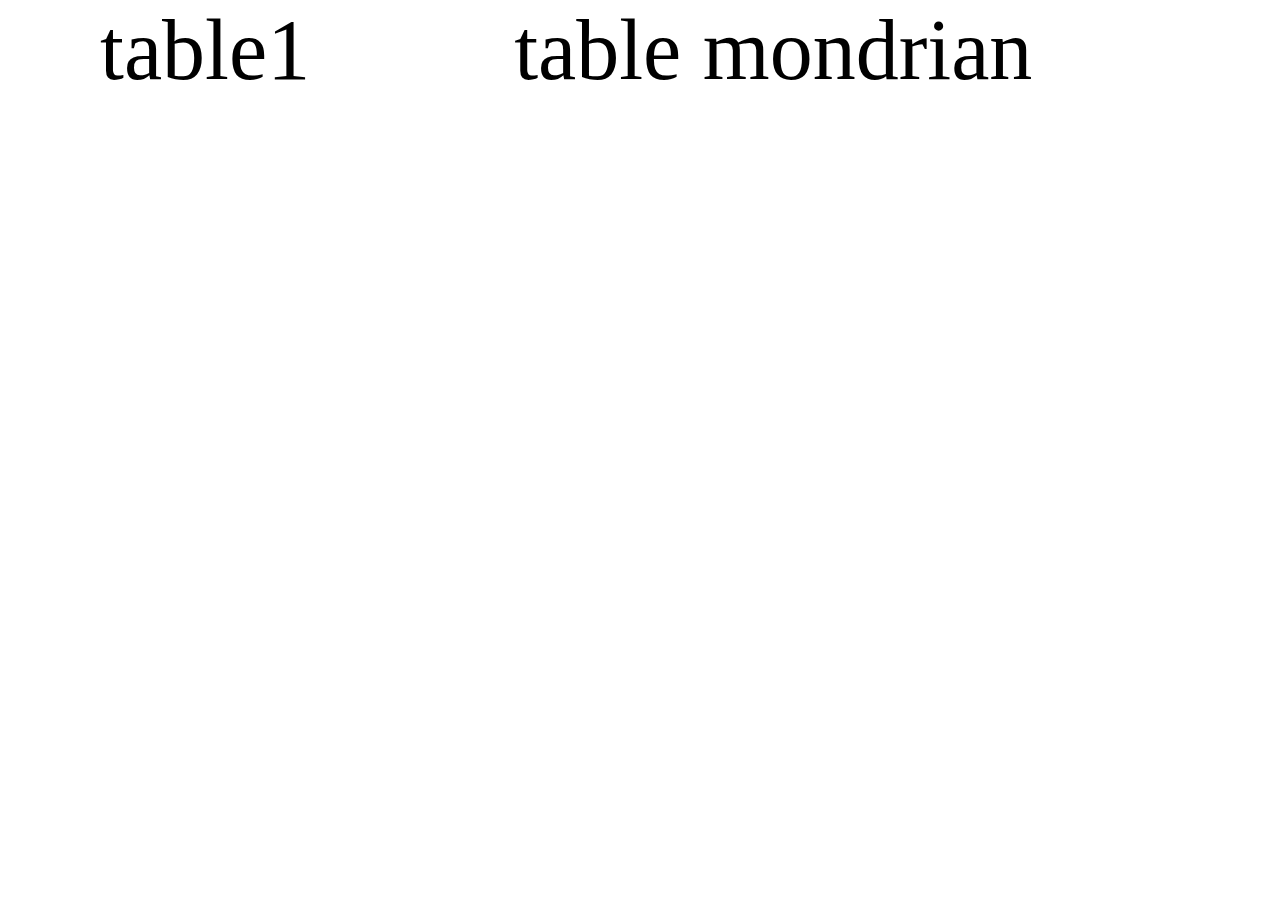
<file: index.html>
<!DOCTYPE html>
<html lang="en">
<head>
    <meta charset="UTF-8">
    <link rel="stylesheet" href="style.css">
    <title>Title</title>
</head>
<body>
    <a href="table1/table1.html" class="table-1">table1</a>
    <a href="table2/table2.html" class="table-2">table mondrian</a>
</body>
</html>
</file>
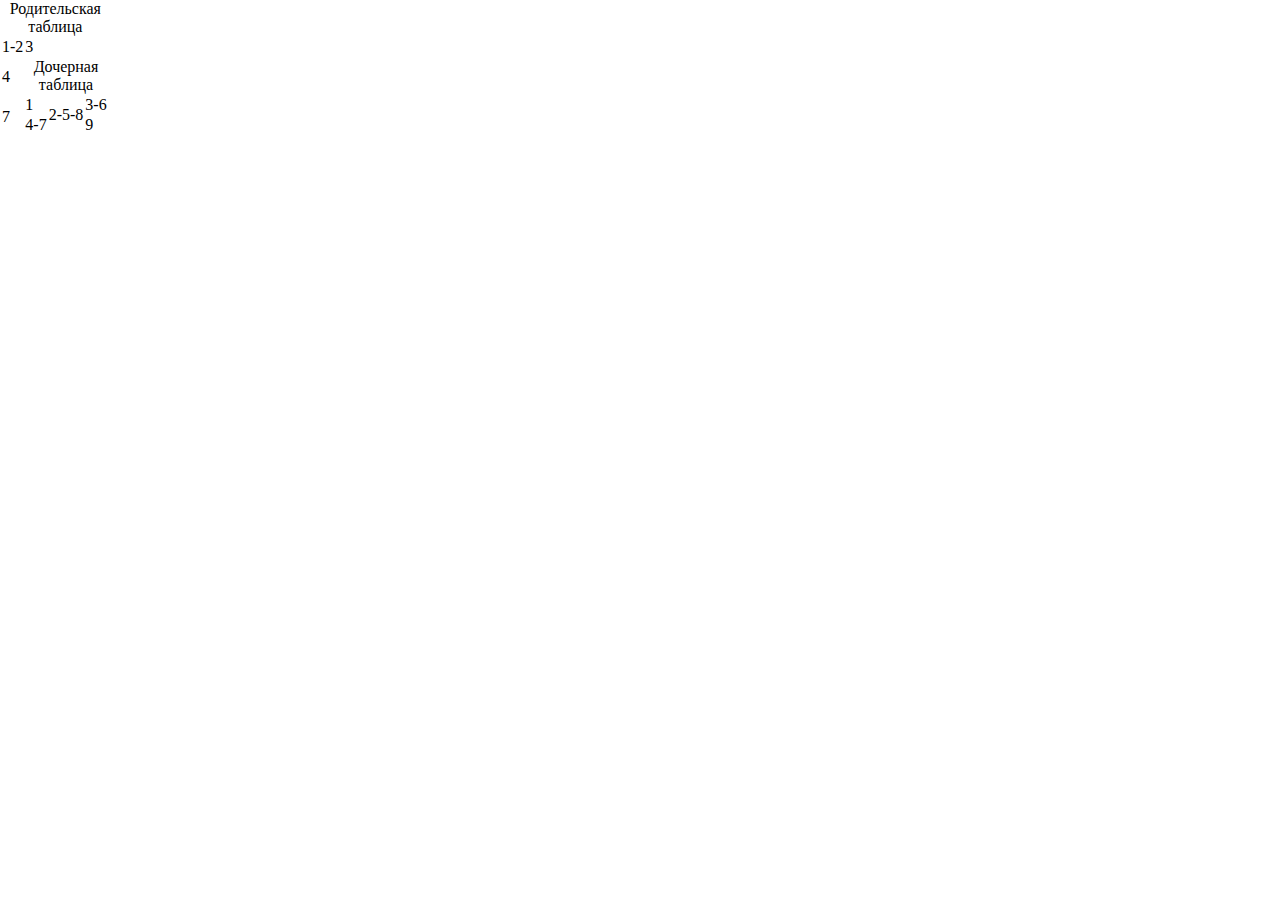
<file: table1.html>
<!DOCTYPE html>
<html lang="en">
<head>
    <meta charset="UTF-8">
    <title>Title</title>
    <link rel="stylesheet" href="style.css">
</head>
<body>
<main>
    <table class="w-90">
        <caption>Родительская таблица</caption>
        <tr>
            <td colspan="2" class="w-40">1-2</td>
            <td class="w-60">3</td>
        </tr>
        <tr>
            <td class="w-28">4</td>
            <td colspan="2" rowspan="2">
                <table class="w-80">
                    <caption>Дочерная таблица</caption>
                    <tr>
                        <td>1</td>
                        <td rowspan="2">2-5-8</td>
                        <td class="h-200">3-6</td>
                    </tr>
                    <tr>
                        <td class="h-200">4-7</td>
                        <td>9</td>
                    </tr>
                </table>
            </td>
        </tr>
        <tr>
            <td class="w-28">7</td>
        </tr>
    </table>
</main>
</body>
</html>
</file>
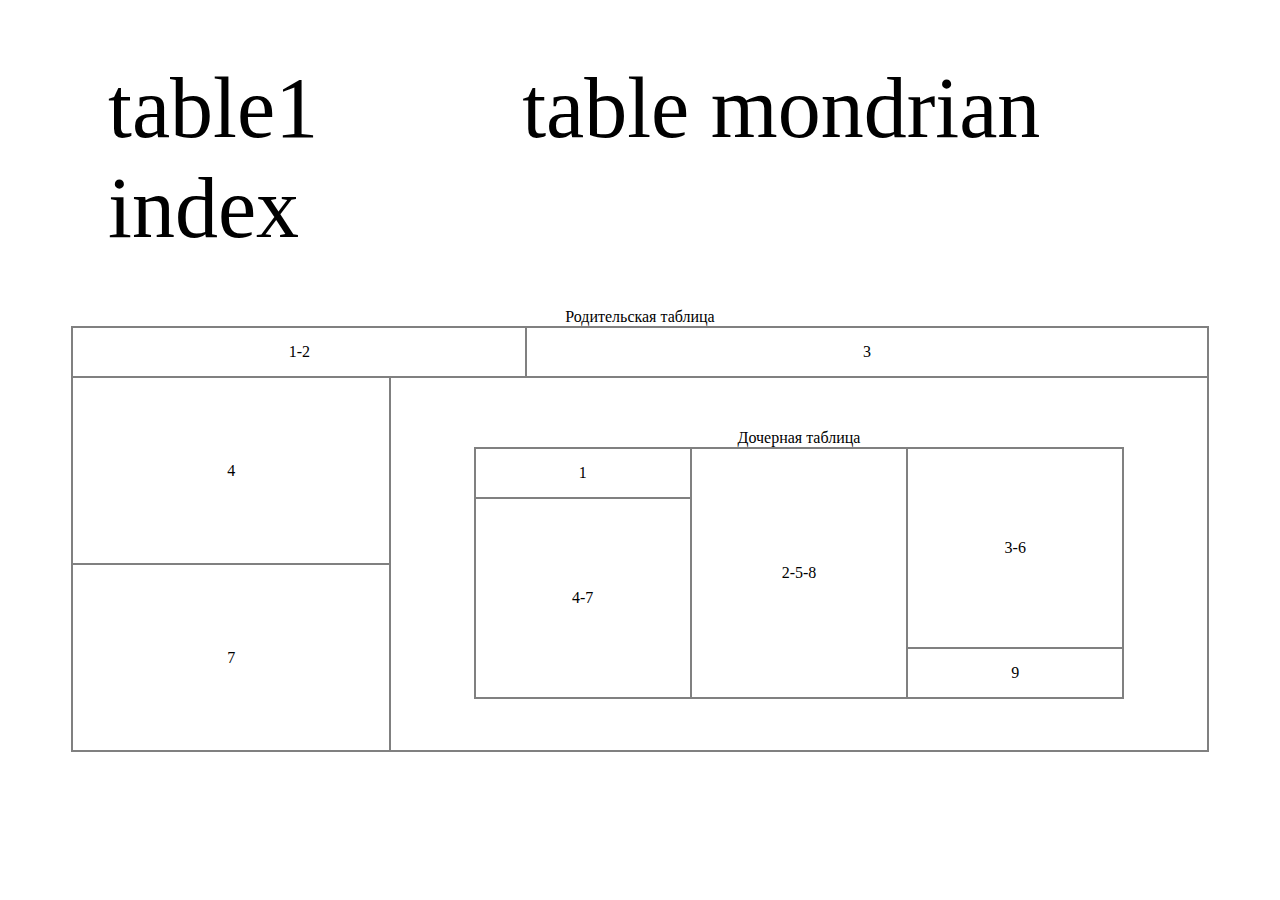
<file: table1/table1.html>
<!DOCTYPE html>
<html lang="en">
<head>
    <meta charset="UTF-8">
    <title>Title</title>
    <link rel="stylesheet" href="style.css">
</head>
<body>
<main>
    <a href="table1.html" class="table-1">table1</a>
    <a href="../table2/table2.html" class="table-2">table mondrian</a>
    <a href="../index.html">index</a>
    <table class="w-90">
        <caption>Родительская таблица</caption>
        <tr>
            <td colspan="2" class="w-40">1-2</td>
            <td class="w-60">3</td>
        </tr>
        <tr>
            <td class="w-28">4</td>
            <td colspan="2" rowspan="2">
                <table class="w-80">
                    <caption>Дочерная таблица</caption>
                    <tr>
                        <td>1</td>
                        <td rowspan="3">2-5-8</td>
                        <td rowspan="2" class="h-200">3-6</td>
                    </tr>
                    <tr>
                        <td class="h-200" rowspan="2">4-7</td>
                    </tr>
                    <tr>
                        <td>9</td>
                    </tr>
                </table>
            </td>
        </tr>
        <tr>
            <td class="w-28">7</td>
        </tr>
    </table>
</main>
</body>
</html>
</file>
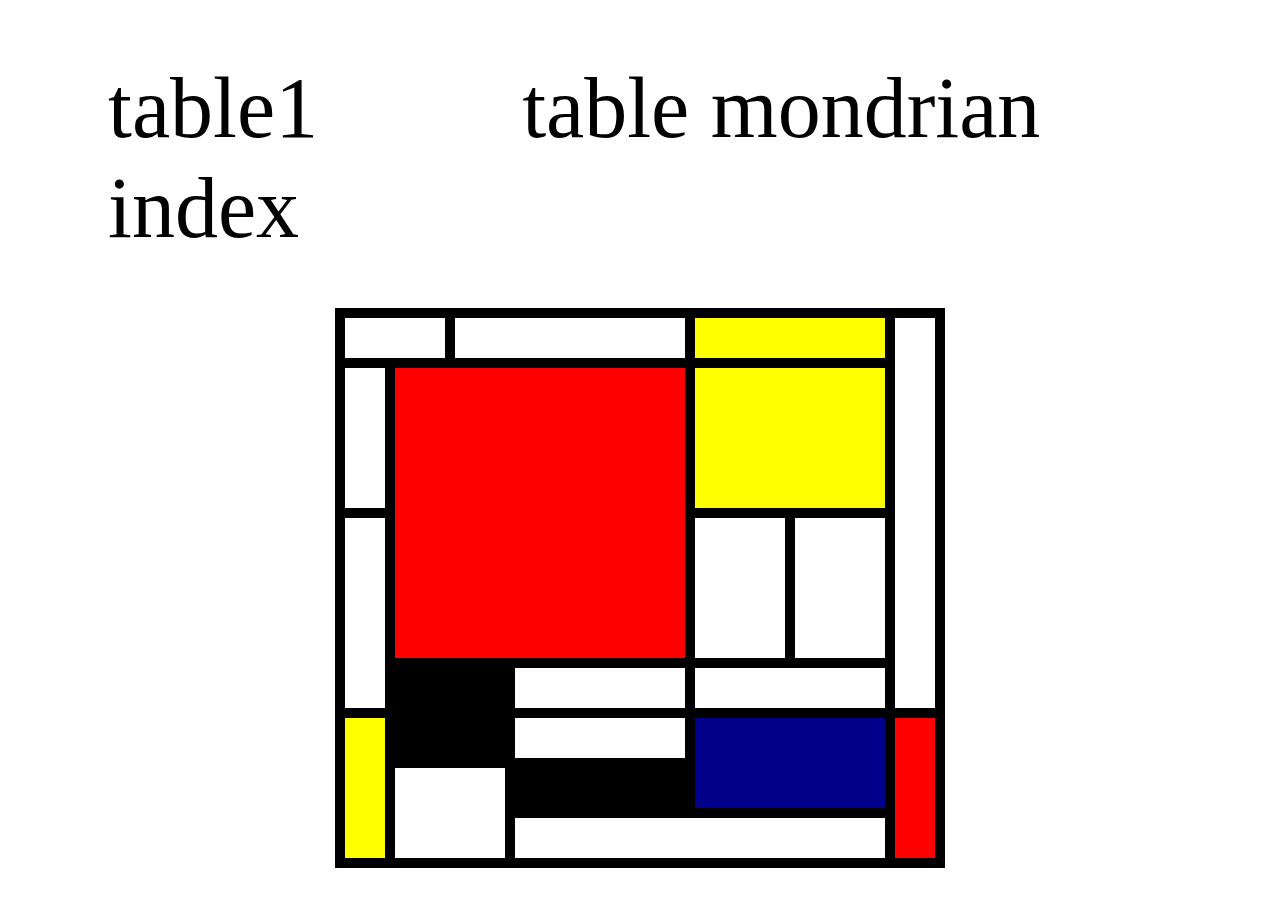
<file: table2/table2.html>
<!DOCTYPE html>
<html lang="en">
<head>
    <meta charset="UTF-8">
    <meta name="viewport" content="width=device-width, initial-scale=1.0">
    <meta http-equiv="X-UA-Compatible" content="ie=edge">
    <title>Document</title>
    <link rel="stylesheet" href="style.css">
</head>
<body>
<a href="../table1/table1.html" class="table-1">table1</a>
<a href="table2.html" class="table-2">table mondrian</a>
<a href="../index.html">index</a>
<table>
    <tr>
        <td colspan="2"></td>
        <td colspan="2"></td>
        <td colspan="2" class="yellow"></td>
        <td rowspan="4" class="w50"></td>
    </tr>
    <tr>
        <td class="h150"></td>
        <td class="red h300 w300" colspan="3" rowspan="2"></td>
        <td class="yellow" colspan="2"></td>
    </tr>
    <tr>
        <td rowspan="2"></td>
        <td class="w100"></td>
        <td class="w100"></td>
    </tr>
    <tr>
        <td class="black" rowspan="2"></td>
        <td class="black" rowspan="2"></td>
        <td class="w150"></td>
        <td colspan="2"></td>
    </tr>
    <tr>
        <td rowspan="3" class="yellow"></td>
        <td></td>
        <td class="blue" colspan="2" rowspan="2"></td>
        <td class="red w50" rowspan="3"></td>
    </tr>
    <tr>
        <td colspan="2" rowspan="2"></td>
        <td class="black h50"></td>
    </tr>
    <tr>
        <td colspan="3" class="h50"></td>
    </tr>
</table>
</body>
</html>
</file>
<file: style.css>
*{
    margin: 0;
    padding: 0;
    box-sizing: border-box;
}
a{
    text-decoration: none;
    font-size: 86px;
    color: black;
    font-family: "Roboto Light", serif;
    margin: 100px;
}
</file>
<file: table1/style.css>
/* Оформление документа */
* {
    box-sizing: border-box;
}
body {
    padding: 50px 0 0;
    background-attachment: fixed;
}
.main {
    width: 90%;
    height: 80%;
    min-height: 500px;
    margin: 0 auto;
    padding: 25px;
    text-align: center;
    opacity: 0.8;
    border-radius: 10px;
    background-color: #ece0ca;
    box-shadow: 0 0 10px rgba(0, 0, 0, 0.5);
}
/* Общее оформление таблицы */
table {
    margin: 50px auto;
    border-collapse: collapse;
}
td {
    width: 33%;
    height: 50px;
    text-align: center;
    border: 2px solid #808080;
}
a{
    text-decoration: none;
    font-size: 86px;
    color: black;
    font-family: "Roboto Light", serif;
    margin: 100px;
}
/* Специальные правила для уникальных размерностей таблиц и ячеек */
.w-90 {
    width: 90%;
}
.w-80 {
    width: 80%;
}
.w-75 {
    width: 75%;
}
.w-60 {
    width: 60%;
}
.w-40 {
    width: 40%;
}
.w-28 {
    width: 28%;
}
.h-200 {
    height: 200px;
}
</file>
<file: table2/style.css>
* {
    box-sizing: border-box;
}
body {
    padding: 50px 0 0;
    background-attachment: fixed;
}
table {
    margin: 50px auto;
    border-collapse: collapse;
    table-layout: fixed;
}
td {
    width: 50px;
    height: 50px;
    text-align: center;
    border: 10px solid #000000;
}
a{
    text-decoration: none;
    font-size: 86px;
    color: black;
    font-family: "Roboto Light", serif;
    margin: 100px;
}
.yellow {
    background-color: yellow;
}
.red {
    background-color: red;
}
.black {
    background-color: black;
}
.blue {
    background-color: darkblue;
}
.w300 {
    width: 300px;
}
.w150 {
    width: 150px;
}
.w100 {
    width: 100px;
}
.w50 {
    width: 50px;
}
.h300 {
    height: 300px;
}
.h150 {
    height: 150px;
}
.h50 {
    height: 50px;
}
</file>
